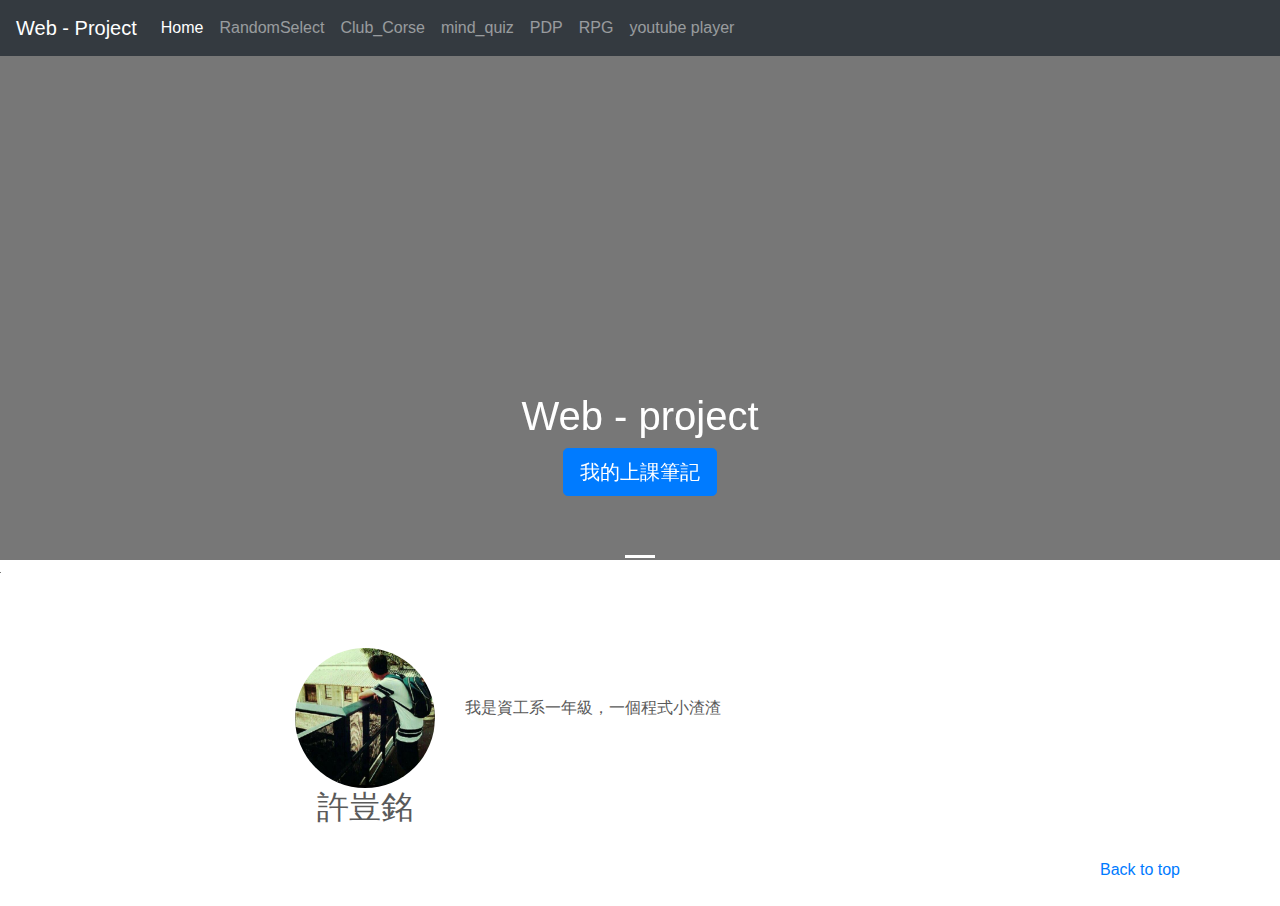
<file: index.html>
<!doctype html>
<html lang="en">
  <head>
    <meta charset="utf-8">
    <meta name="viewport" content="width=device-width, initial-scale=1, shrink-to-fit=no">
    <meta name="description" content="">
    <meta name="author" content="">
    <link rel="icon" href="favicon.ico">

    <title>Web - Project</title>

    <!-- Bootstrap core CSS -->
    <link href="dist/css/bootstrap.min.css" rel="stylesheet">

    <!-- Custom styles for this template -->
    <link href="carousel.css" rel="stylesheet">
  </head>
  <body>

    <header>
      <nav class="navbar navbar-expand-md navbar-dark fixed-top bg-dark">
        <a class="navbar-brand" href="#">Web - Project</a>
        <button class="navbar-toggler" type="button" data-toggle="collapse" data-target="#navbarCollapse" aria-controls="navbarCollapse" aria-expanded="false" aria-label="Toggle navigation">
          <span class="navbar-toggler-icon"></span>
        </button>
        <div class="collapse navbar-collapse" id="navbarCollapse">
          <ul class="navbar-nav mr-auto">
            <li class="nav-item active">
              <a class="nav-link" href="#">Home <span class="sr-only">(current)</span></a>
            </li>
            <li class="nav-item">
              <a class="nav-link" href="random_selector.html">RandomSelect</a>
            </li>
            <li class="nav-item">
              <a class="nav-link" href="club_corse.html">Club_Corse</a>
            </li>
            <li class="nav-item">
              <a class="nav-link" href="mind_quiz.html">mind_quiz</a>
            </li>
            <li class="nav-item">
              <a class="nav-link" href="pdp.html">PDP</a>
            </li>
            <li class="nav-item">
              <a class="nav-link" href="rpg.html">RPG</a>
            </li>
            <li class="nav-item">
              <a class="nav-link" href="youtube_player.html">youtube player</a>
            </li>
            <li class="nav-item disable">
              <a class="nav-link" href="#"></a>
            </li>
          </ul>
        </div>
      </nav>
    </header>

    <main role="main">

      <div id="myCarousel" class="carousel slide" data-ride="carousel">
        <ol class="carousel-indicators">
          <li data-target="#myCarousel" data-slide-to="0" class="active"></li>
        </ol>
        <div class="carousel-inner">
          <div class="carousel-item active"></div>
            <img class="first-slide" src="[data-uri]" alt="First slide">
            <div class="container">
              <div class="carousel-caption text-middle">
                <h1>Web - project</h1>
                <p><a class="btn btn-lg btn-primary" href="https://docs.google.com/document/d/1Hku1h0FLXio_aRFIKC2BXtvL7OJD-ErbY-QIxynqrBQ/edit?usp=sharing" role="button">我的上課筆記</a></p>
              </div>
            </div>
          </div>
        </div>
      </div>


      <!-- Marketing messaging and featurettes
      ================================================== -->
      <!-- Wrap the rest of the page in another container to center all the content. -->

      <div class="container marketing">

        <!-- Three columns of text below the carousel -->
        <div class="row">
          <div class="col-lg-4">
            <div class="float-right">
            <img class="rounded-circle" src="123.jpg" alt="Generic placeholder image" width="140" height="140">
            <h2>許豈銘</h2>
          </div>
          </div>
          <div class="col-lg-5">
            <br>
            <br>
            <p>我是資工系一年級，一個程式小渣渣</p>
        </div>

        <!-- START THE FEATURETTES -->

        <hr class="featurette-divider">

        <!-- /END THE FEATURETTES -->

      </div><!-- /.container -->


      <!-- FOOTER -->
      <footer class="container">
        <p class="float-right"><a href="#">Back to top</a></p></footer>
    </main>

    <!-- Bootstrap core JavaScript
    ================================================== -->
    <!-- Placed at the end of the document so the pages load faster -->
    <script src="https://code.jquery.com/jquery-3.3.1.slim.min.js" integrity="sha384-q8i/X+965DzO0rT7abK41JStQIAqVgRVzpbzo5smXKp4YfRvH+8abtTE1Pi6jizo" crossorigin="anonymous"></script>
    <script>window.jQuery || document.write('<script src="assets/js/vendor/jquery-slim.min.js"><\/script>')</script>
    <script src="assets/js/vendor/popper.min.js"></script>
    <script src="dist/js/bootstrap.min.js"></script>
    <!-- Just to make our placeholder images work. Don't actually copy the next line! -->
    <script src="assets/js/vendor/holder.min.js"></script>
  </body>
</html>
</file>
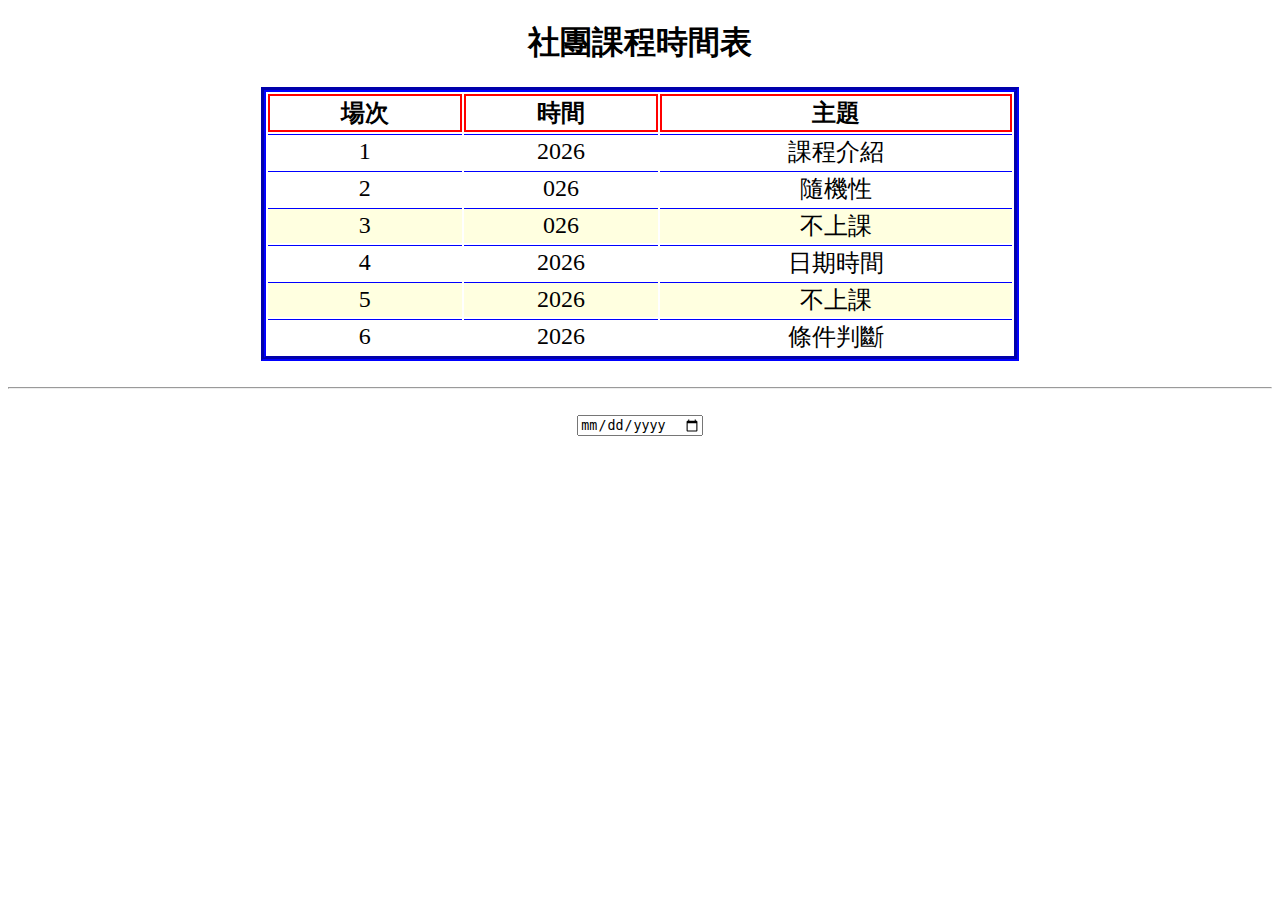
<file: club_corse/index.html>
<!DOCTYPE html>

<!--[if gt IE 8]><!--> <html class="no-js"> <!--<![endif]-->
    <head>
        <meta charset="utf-8">
        <meta http-equiv="X-UA-Compatible" content="IE=edge">
        <title>Hello JavaScript</title>
        <meta name="description" content="">
        <meta name="viewport" content="width=device-width, initial-scale=1">
        <link rel="stylesheet" href="style.css">
        <script src="https://code.jquery.com/jquery-3.4.1.min.js"></script>
        <script src="topic.js"></script>
        <script src="main.js"></script>
    </head>
    <body>
        <h1>社團課程時間表</h1>
        <table id="courseTable"></table>
        <br><hr><br>
        <input type="date" id="inputDate">
    </body>
</html>
</file>
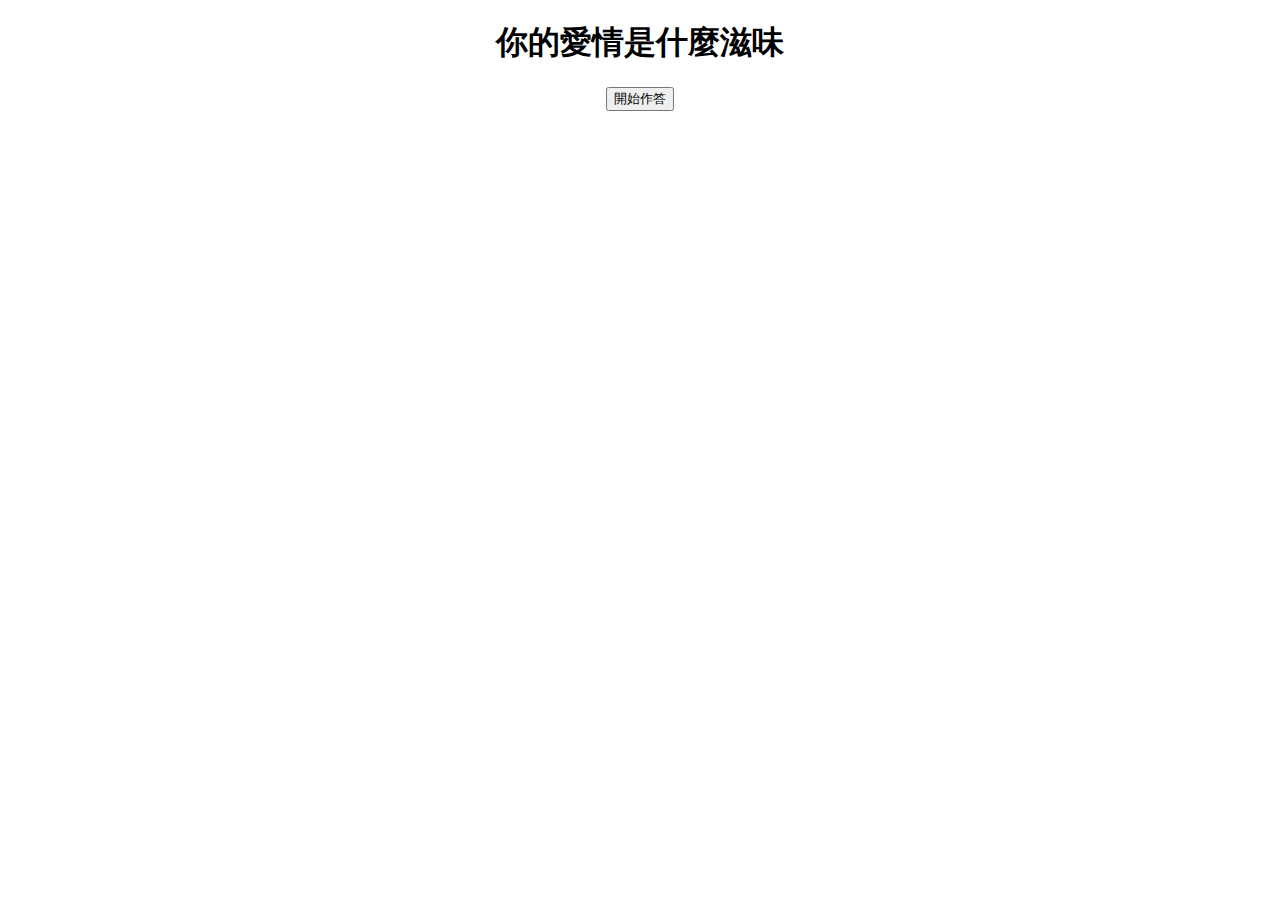
<file: mind_quiz/index.html>
<!DOCTYPE html>
<html>
    <head>
        <meta charset="utf-8">
        <title>Mind Quiz</title>
        <link rel="stylesheet" href="style.css">
        <script src="https://code.jquery.com/jquery-3.4.1.min.js"></script>
        <script src="data.js"></script>
        <script src="main.js"></script>
    </head>
    <body>
        <h1>你的愛情是什麼滋味</h1>
        <div>
            <h2 id="question"></h2>
            <div id="options"></div>
        </div>
        <input id="startButton" type="button" value="開始作答">
    </body>
</html>
</file>
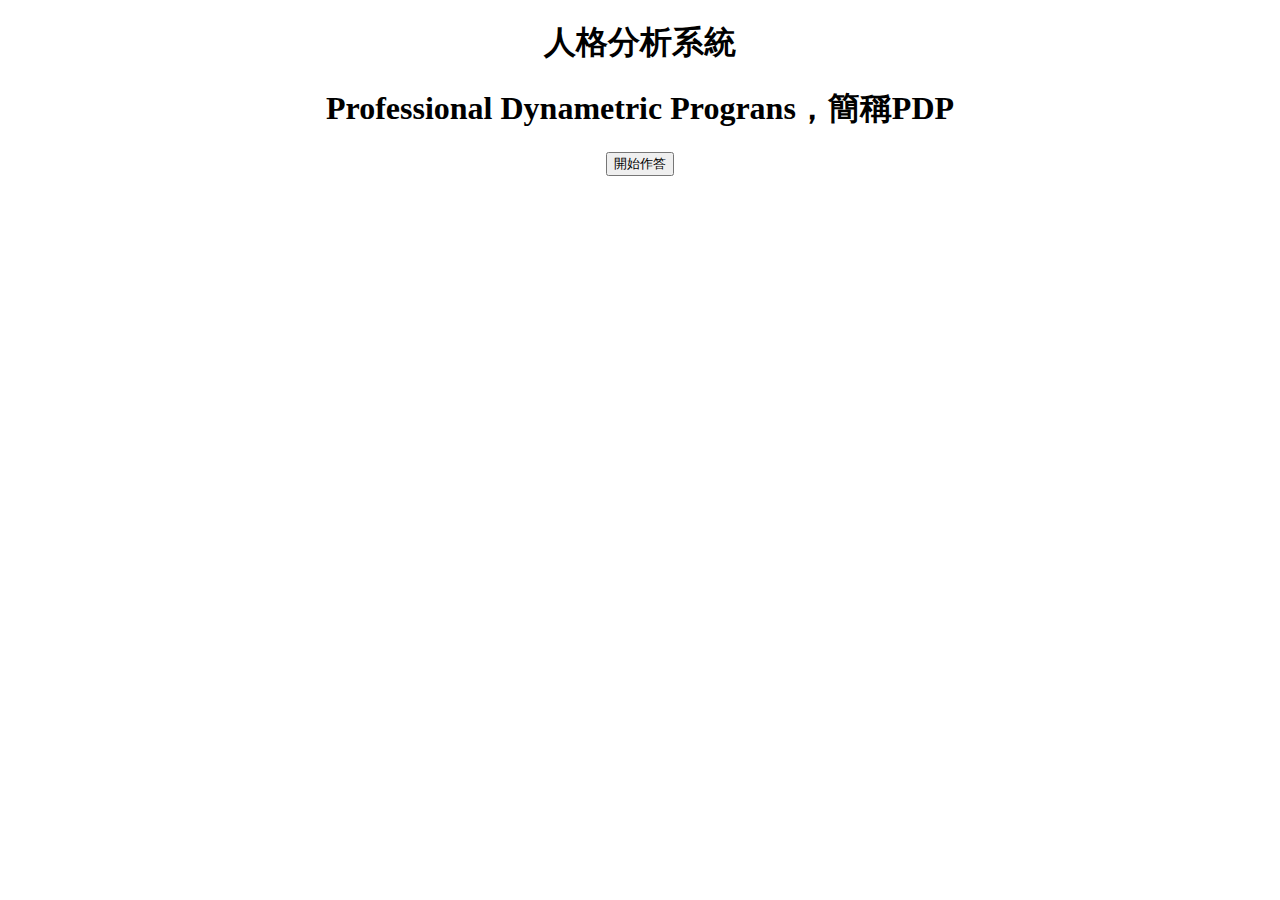
<file: pdp/index.html>
<!DOCTYPE html>
<html>
    <head>
        <meta charset="utf-8">
        <title>Mind Quiz</title>
        <link rel="stylesheet" href="style.css">
        <script src="https://code.jquery.com/jquery-3.4.1.min.js"></script>
        <script src="data.js"></script>
        <script src="main.js"></script>
    </head>
    <body>
        <h1>人格分析系統</h1>
        <h1>Professional Dynametric Prograns，簡稱PDP</h1>
        <div>
            <h2 id="question"></h2>
            <div id="options"></div>
        </div>
        <input id="startButton" type="button" value="開始作答">
    </body>
</html>
</file>
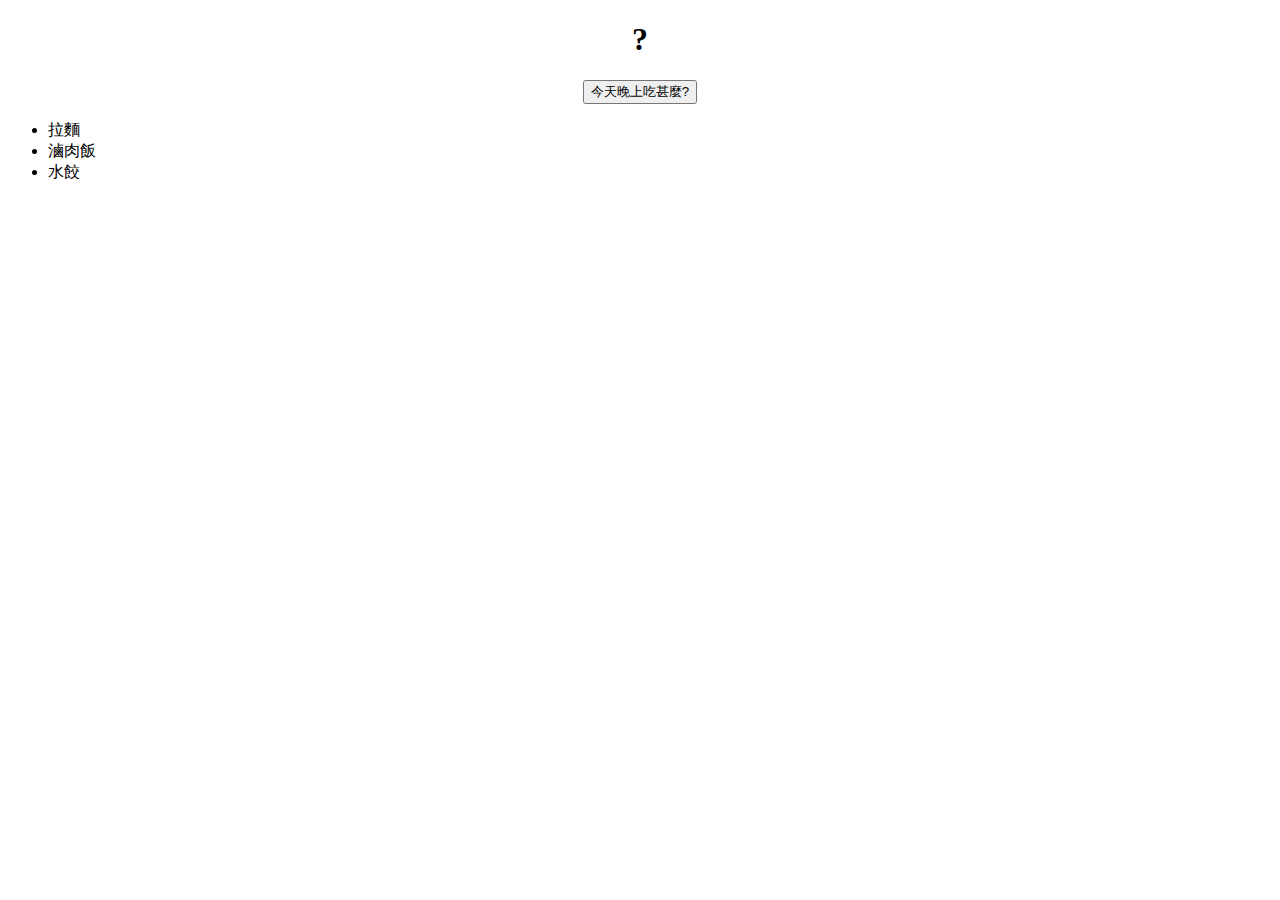
<file: random_food(random)/index.html>
<!DOCTYPE html>

<!--[if gt IE 8]><!--> <html class="no-js"> <!--<![endif]-->
    <head>
        <meta charset="utf-8">
        <meta http-equiv="X-UA-Compatible" content="IE=edge">
        <title>Hello JavaScript</title>
        <meta name="description" content="">
        <meta name="viewport" content="width=device-width, initial-scale=1">
        <link rel="stylesheet" href="style.css">
        <script src="https://code.jquery.com/jquery-3.4.1.min.js"></script>
        <script src="main.js"></script>
    </head>
    <body>
        <h1>?</h1>
        <input type="button" value="今天晚上吃甚麼?">
        <ul>
            <li>拉麵</li>
            <li>滷肉飯</li>
            <li>水餃</li>
        </ul>
        <img id="food">
    </body>
</html>
</file>
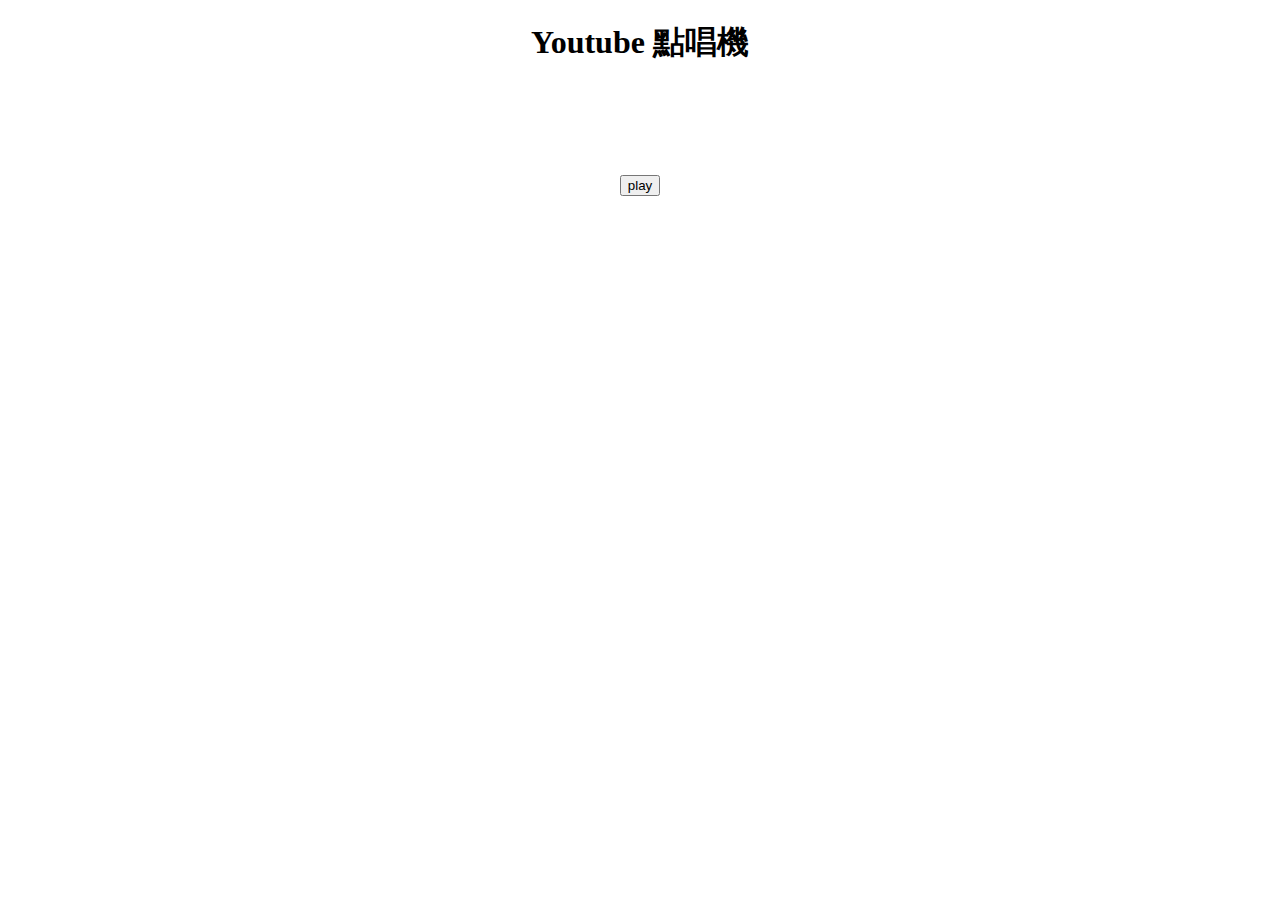
<file: youtube_player/index.html>
<!DOCTYPE html>
<html>
    <head>
        <meta charset="utf-8">
        <title>Youtube Player</title>
        <link rel="stylesheet" href="style.css">
        <script src="https://code.jquery.com/jquery-3.4.1.min.js"></script>
        <script src="https://www.youtube.com/iframe_api"></script>
        <script src="playlist.js"></script>
        <script src="main.js"></script>
    </head>
    <body>
        <h1>Youtube 點唱機</h1>
        <h2></h2>
        <div id = "player"></div>
        <br>
        <br>
        <input id="playButton" type="button" value="play">
    </body>
</html>
</file>
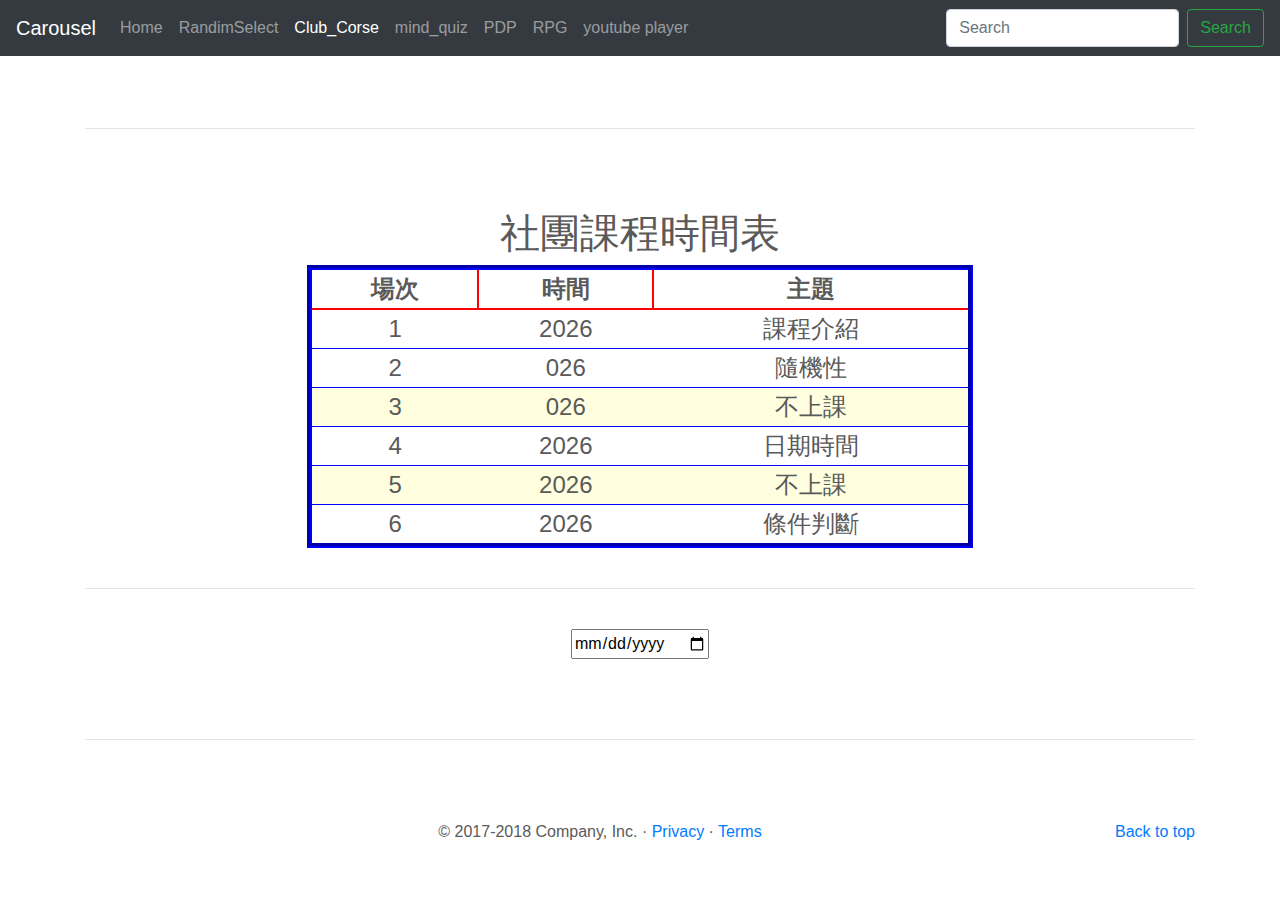
<file: club_corse.html>
<!doctype html>
<html lang="en">
  <head>
    <meta charset="utf-8">
    <meta name="viewport" content="width=device-width, initial-scale=1, shrink-to-fit=no">
    <meta name="description" content="">
    <meta name="author" content="">
    <link rel="icon" href="favicon.ico">

    <title>Carousel Template for Bootstrap</title>

    <!-- Bootstrap core CSS -->
    <link href="dist/css/bootstrap.min.css" rel="stylesheet">
    <link href="club_corse/style.css" rel="stylesheet">

    <!-- Custom styles for this template -->
    <link href="carousel.css" rel="stylesheet">
  </head>
  <body>

    <header>
      <nav class="navbar navbar-expand-md navbar-dark fixed-top bg-dark">
        <a class="navbar-brand" href="#">Carousel</a>
        <button class="navbar-toggler" type="button" data-toggle="collapse" data-target="#navbarCollapse" aria-controls="navbarCollapse" aria-expanded="false" aria-label="Toggle navigation">
          <span class="navbar-toggler-icon"></span>
        </button>
        <div class="collapse navbar-collapse" id="navbarCollapse">
          <ul class="navbar-nav mr-auto">
            <li class="nav-item ">
              <a class="nav-link" href="index.html">Home <span class="sr-only">(current)</span></a>
            </li>
            <li class="nav-item ">
              <a class="nav-link" href="random_selector.html">RandimSelect</a>
            </li>
            <li class="nav-item active">
                <a class="nav-link" href="#">Club_Corse</a>
            </li>
            <li class="nav-item">
                <a class="nav-link" href="mind_quiz.html">mind_quiz</a>
              </li>
              <li class="nav-item">
                <a class="nav-link" href="pdp.html">PDP</a>
              </li>
              <li class="nav-item">
                <a class="nav-link" href="rpg.html">RPG</a>
              </li>
              <li class="nav-item">
                <a class="nav-link" href="youtube_player.html">youtube player</a>
              </li>
              <li class="nav-item disable">
                <a class="nav-link" href="#"></a>
              </li>
          </ul>
          <form class="form-inline mt-2 mt-md-0">
            <input class="form-control mr-sm-2" type="text" placeholder="Search" aria-label="Search">
            <button class="btn btn-outline-success my-2 my-sm-0" type="submit">Search</button>
          </form>
        </div>
      </nav>
    </header>

    <main role="main">
        <div class="container marketing">
            <hr class="featurette-divider">

            <h1>社團課程時間表</h1>
        <table id="courseTable"></table>
        <br><hr><br>
        <input type="date" id="inputDate">

             <hr class="featurette-divider">

        <!-- /END THE FEATURETTES -->

      </div><!-- /.container -->


      <!-- FOOTER -->
      <footer class="container">
        <p class="float-right"><a href="#">Back to top</a></p>
        <p>&copy; 2017-2018 Company, Inc. &middot; <a href="#">Privacy</a> &middot; <a href="#">Terms</a></p>
      </footer>
    </main>

    <!-- Bootstrap core JavaScript
    ================================================== -->
    <!-- Placed at the end of the document so the pages load faster -->
    <script src="https://code.jquery.com/jquery-3.3.1.slim.min.js" integrity="sha384-q8i/X+965DzO0rT7abK41JStQIAqVgRVzpbzo5smXKp4YfRvH+8abtTE1Pi6jizo" crossorigin="anonymous"></script>
    <script>window.jQuery || document.write('<script src="assets/js/vendor/jquery-slim.min.js"><\/script>')</script>
    <script src="assets/js/vendor/popper.min.js"></script>
    <script src="dist/js/bootstrap.min.js"></script>
    <script src="club_corse/topic.js"></script>
    <script src="club_corse/main.js"></script>
   
    <!-- Just to make our placeholder images work. Don't actually copy the next line! -->
    <script src="assets/js/vendor/holder.min.js"></script>
  </body>
</html>
</file>
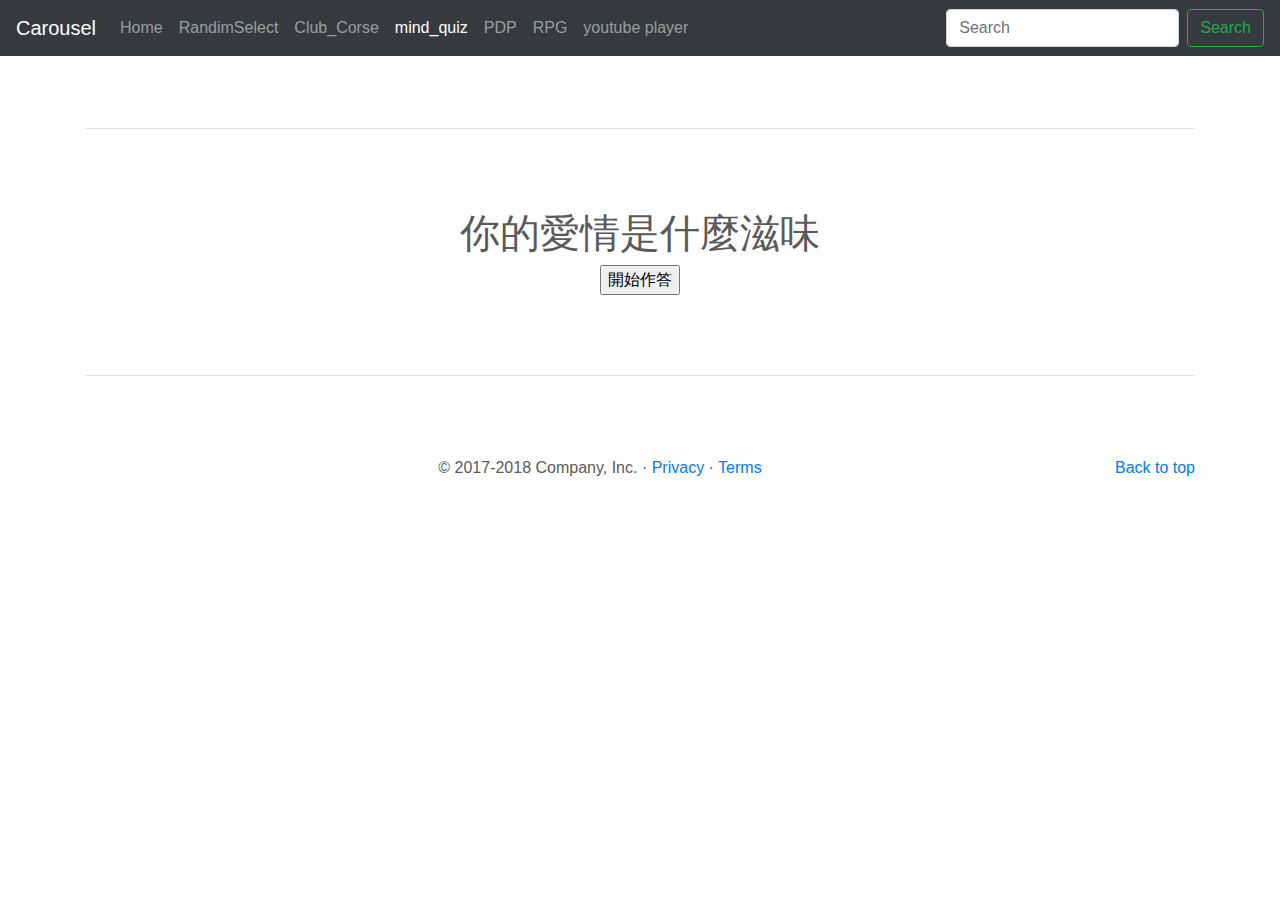
<file: mind_quiz.html>
<!doctype html>
<html lang="en">
  <head>
    <meta charset="utf-8">
    <meta name="viewport" content="width=device-width, initial-scale=1, shrink-to-fit=no">
    <meta name="description" content="">
    <meta name="author" content="">
    <link rel="icon" href="favicon.ico">

    <title>Carousel Template for Bootstrap</title>

    <!-- Bootstrap core CSS -->
    <link href="dist/css/bootstrap.min.css" rel="stylesheet">
    <link href="mind_quiz/style.css" rel="stylesheet">

    <!-- Custom styles for this template -->
    <link href="carousel.css" rel="stylesheet">
  </head>
  <body>

    <header>
      <nav class="navbar navbar-expand-md navbar-dark fixed-top bg-dark">
        <a class="navbar-brand" href="#">Carousel</a>
        <button class="navbar-toggler" type="button" data-toggle="collapse" data-target="#navbarCollapse" aria-controls="navbarCollapse" aria-expanded="false" aria-label="Toggle navigation">
          <span class="navbar-toggler-icon"></span>
        </button>
        <div class="collapse navbar-collapse" id="navbarCollapse">
          <ul class="navbar-nav mr-auto">
            <li class="nav-item ">
              <a class="nav-link" href="index.html">Home <span class="sr-only">(current)</span></a>
            </li>
            <li class="nav-item">
              <a class="nav-link" href="random_selector.html">RandimSelect</a>
            </li>
            <li class="nav-item">
                <a class="nav-link" href="club_corse.html">Club_Corse</a>
            </li>
            <li class="nav-item active">
                <a class="nav-link" href="#">mind_quiz</a>
              </li>
              <li class="nav-item">
                <a class="nav-link" href="pdp.html">PDP</a>
              </li>
              <li class="nav-item">
                <a class="nav-link" href="rpg.html">RPG</a>
              </li>
              <li class="nav-item">
                <a class="nav-link" href="youtube_player.html">youtube player</a>
              </li>
              <li class="nav-item disable">
                <a class="nav-link" href="#"></a>
              </li>
          </ul>
          <form class="form-inline mt-2 mt-md-0">
            <input class="form-control mr-sm-2" type="text" placeholder="Search" aria-label="Search">
            <button class="btn btn-outline-success my-2 my-sm-0" type="submit">Search</button>
          </form>
        </div>
      </nav>
    </header>

    <main role="main">
        <div class="container marketing">
            <hr class="featurette-divider">

            <h1>你的愛情是什麼滋味</h1>
        <div>
            <h2 id="question"></h2>
            <div id="options"></div>
        </div>
        <input id="startButton" type="button" value="開始作答">

             <hr class="featurette-divider">

        <!-- /END THE FEATURETTES -->

      </div><!-- /.container -->


      <!-- FOOTER -->
      <footer class="container">
        <p class="float-right"><a href="#">Back to top</a></p>
        <p>&copy; 2017-2018 Company, Inc. &middot; <a href="#">Privacy</a> &middot; <a href="#">Terms</a></p>
      </footer>
    </main>

    <!-- Bootstrap core JavaScript
    ================================================== -->
    <!-- Placed at the end of the document so the pages load faster -->
    <script src="https://code.jquery.com/jquery-3.3.1.slim.min.js" integrity="sha384-q8i/X+965DzO0rT7abK41JStQIAqVgRVzpbzo5smXKp4YfRvH+8abtTE1Pi6jizo" crossorigin="anonymous"></script>
    <script>window.jQuery || document.write('<script src="assets/js/vendor/jquery-slim.min.js"><\/script>')</script>
    <script src="assets/js/vendor/popper.min.js"></script>
    <script src="dist/js/bootstrap.min.js"></script>
    <script src="mind_quiz/data.js"></script>
    <script src="mind_quiz/main.js"></script>
    <!-- Just to make our placeholder images work. Don't actually copy the next line! -->
    <script src="assets/js/vendor/holder.min.js"></script>
  </body>
</html>
</file>
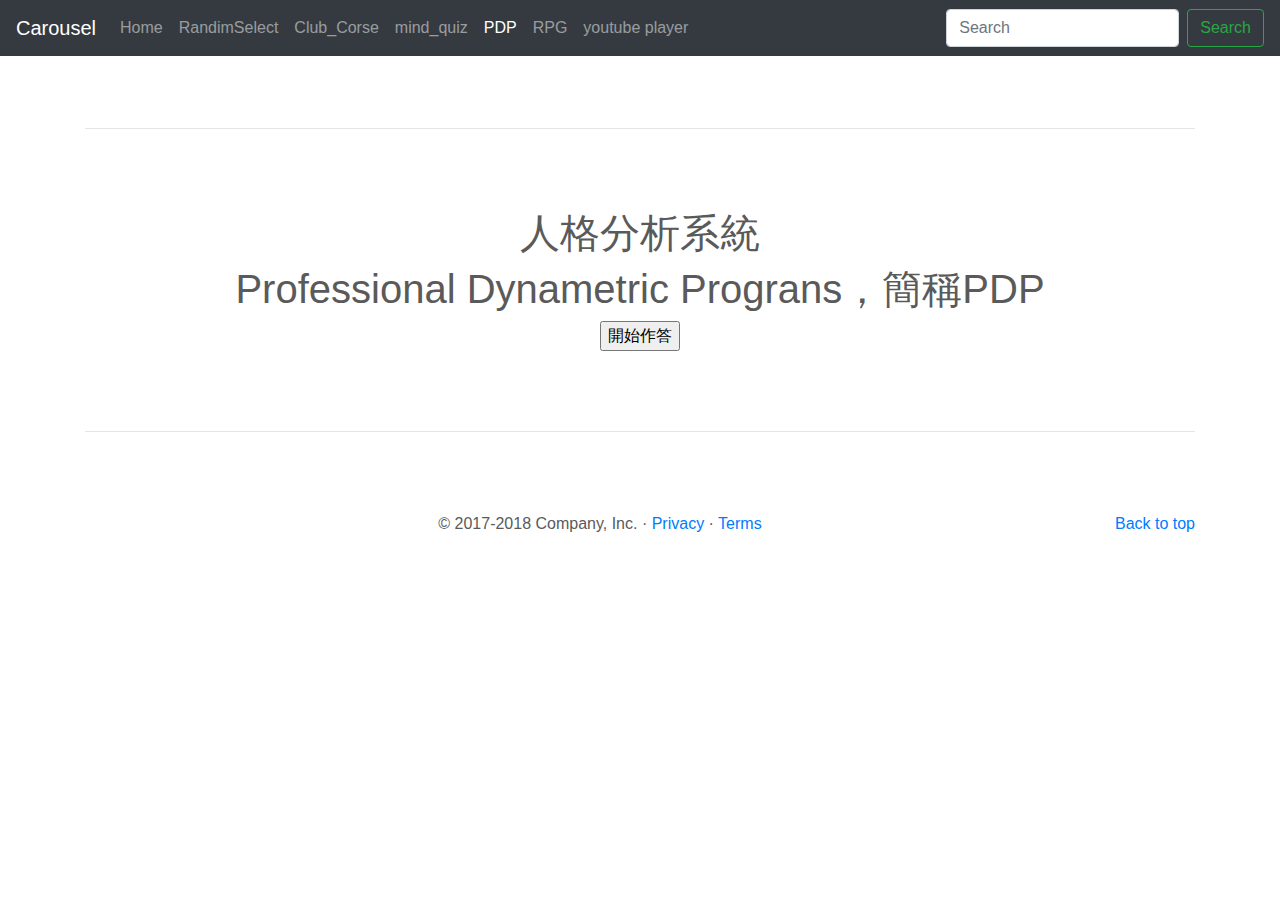
<file: pdp.html>
<!doctype html>
<html lang="en">
  <head>
    <meta charset="utf-8">
    <meta name="viewport" content="width=device-width, initial-scale=1, shrink-to-fit=no">
    <meta name="description" content="">
    <meta name="author" content="">
    <link rel="icon" href="favicon.ico">

    <title>Carousel Template for Bootstrap</title>

    <!-- Bootstrap core CSS -->
    <link href="dist/css/bootstrap.min.css" rel="stylesheet">
    <link href="pdp/style.css" rel="stylesheet">

    <!-- Custom styles for this template -->
    <link href="carousel.css" rel="stylesheet">
  </head>
  <body>

    <header>
      <nav class="navbar navbar-expand-md navbar-dark fixed-top bg-dark">
        <a class="navbar-brand" href="#">Carousel</a>
        <button class="navbar-toggler" type="button" data-toggle="collapse" data-target="#navbarCollapse" aria-controls="navbarCollapse" aria-expanded="false" aria-label="Toggle navigation">
          <span class="navbar-toggler-icon"></span>
        </button>
        <div class="collapse navbar-collapse" id="navbarCollapse">
          <ul class="navbar-nav mr-auto">
            <li class="nav-item ">
              <a class="nav-link" href="index.html">Home <span class="sr-only">(current)</span></a>
            </li>
            <li class="nav-item">
              <a class="nav-link" href="random_selector.html">RandimSelect</a>
            </li>
            <li class="nav-item">
                <a class="nav-link" href="club_corse.html">Club_Corse</a>
            </li>
            <li class="nav-item">
                <a class="nav-link" href="mind_quiz.html">mind_quiz</a>
              </li>
              <li class="nav-item active">
                <a class="nav-link" href="#">PDP</a>
              </li>
              <li class="nav-item">
                <a class="nav-link" href="rpg.html">RPG</a>
              </li>
              <li class="nav-item">
                <a class="nav-link" href="youtube_player.html">youtube player</a>
              </li>
              <li class="nav-item disable">
                <a class="nav-link" href="#"></a>
              </li>
          </ul>
          <form class="form-inline mt-2 mt-md-0">
            <input class="form-control mr-sm-2" type="text" placeholder="Search" aria-label="Search">
            <button class="btn btn-outline-success my-2 my-sm-0" type="submit">Search</button>
          </form>
        </div>
      </nav>
    </header>

    <main role="main">
        <div class="container marketing">
            <hr class="featurette-divider">

            <h1>人格分析系統</h1>
        <h1>Professional Dynametric Prograns，簡稱PDP</h1>
        <div>
            <h2 id="question"></h2>
            <div id="options"></div>
        </div>
        <input id="startButton" type="button" value="開始作答">

             <hr class="featurette-divider">

        <!-- /END THE FEATURETTES -->

      </div><!-- /.container -->


      <!-- FOOTER -->
      <footer class="container">
        <p class="float-right"><a href="#">Back to top</a></p>
        <p>&copy; 2017-2018 Company, Inc. &middot; <a href="#">Privacy</a> &middot; <a href="#">Terms</a></p>
      </footer>
    </main>

    <!-- Bootstrap core JavaScript
    ================================================== -->
    <!-- Placed at the end of the document so the pages load faster -->
    <script src="https://code.jquery.com/jquery-3.3.1.slim.min.js" integrity="sha384-q8i/X+965DzO0rT7abK41JStQIAqVgRVzpbzo5smXKp4YfRvH+8abtTE1Pi6jizo" crossorigin="anonymous"></script>
    <script>window.jQuery || document.write('<script src="assets/js/vendor/jquery-slim.min.js"><\/script>')</script>
    <script src="assets/js/vendor/popper.min.js"></script>
    <script src="dist/js/bootstrap.min.js"></script>
    <script src="pdp/data.js"></script>
    <script src="pdp/main.js"></script>
    <!-- Just to make our placeholder images work. Don't actually copy the next line! -->
    <script src="assets/js/vendor/holder.min.js"></script>
  </body>
</html>
</file>
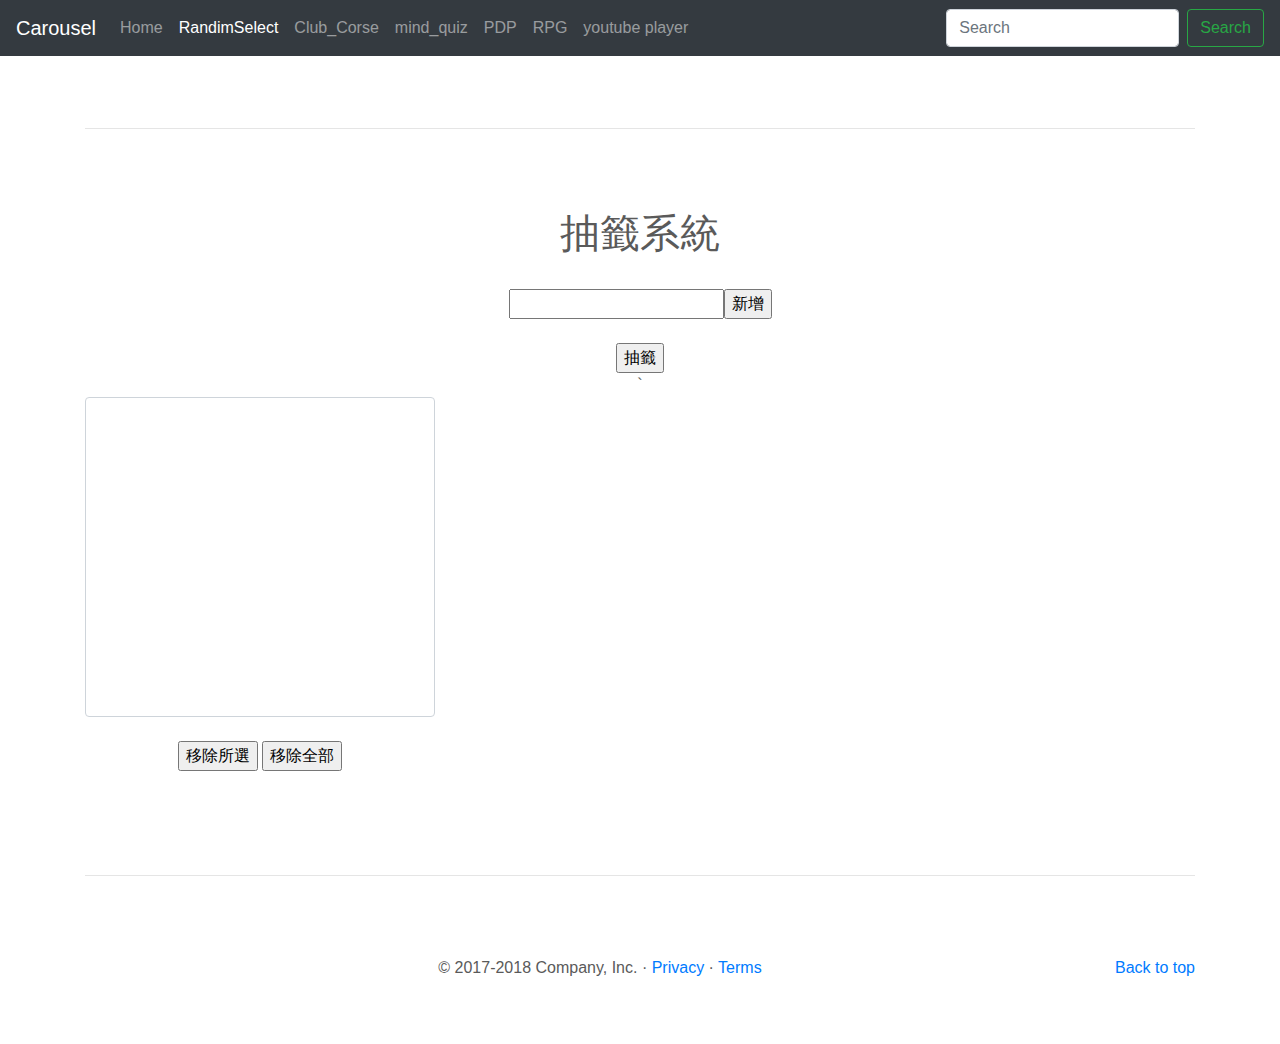
<file: random_selector.html>
<!doctype html>
<html lang="en">
  <head>
    <meta charset="utf-8">
    <meta name="viewport" content="width=device-width, initial-scale=1, shrink-to-fit=no">
    <meta name="description" content="">
    <meta name="author" content="">
    <link rel="icon" href="favicon.ico">

    <title>Carousel Template for Bootstrap</title>

    <!-- Bootstrap core CSS -->
    <link href="dist/css/bootstrap.min.css" rel="stylesheet">
    <link href="random_food(random)/style.css" rel="stylesheet">

    <!-- Custom styles for this template -->
    <link href="carousel.css" rel="stylesheet">
  </head>
  <body>

    <header>
      <nav class="navbar navbar-expand-md navbar-dark fixed-top bg-dark">
        <a class="navbar-brand" href="#">Carousel</a>
        <button class="navbar-toggler" type="button" data-toggle="collapse" data-target="#navbarCollapse" aria-controls="navbarCollapse" aria-expanded="false" aria-label="Toggle navigation">
          <span class="navbar-toggler-icon"></span>
        </button>
        <div class="collapse navbar-collapse" id="navbarCollapse">
          <ul class="navbar-nav mr-auto">
            <li class="nav-item ">
              <a class="nav-link" href="index.html">Home <span class="sr-only">(current)</span></a>
            </li>
            <li class="nav-item active">
              <a class="nav-link" href="#">RandimSelect</a>
            </li>
            <li class="nav-item">
                <a class="nav-link" href="club_corse.html">Club_Corse</a>
            </li>
            <li class="nav-item">
                <a class="nav-link" href="mind_quiz.html">mind_quiz</a>
              </li>
              <li class="nav-item">
                <a class="nav-link" href="pdp.html">PDP</a>
              </li>
              <li class="nav-item">
                <a class="nav-link" href="rpg.html">RPG</a>
              </li>
              <li class="nav-item">
                <a class="nav-link" href="youtube_player.html">youtube player</a>
              </li>
              <li class="nav-item disable">
                <a class="nav-link" href="#"></a>
              </li>
          </ul>
          <form class="form-inline mt-2 mt-md-0">
            <input class="form-control mr-sm-2" type="text" placeholder="Search" aria-label="Search">
            <button class="btn btn-outline-success my-2 my-sm-0" type="submit">Search</button>
          </form>
        </div>
      </nav>
    </header>

    <main role="main">
        <div class="container marketing">
            <hr class="featurette-divider">

            <h1>抽籤系統</h1>
            <br>
            <input type="text" id="abc"><input type="button" value="新增" id="add">
            <br><br>
            <input type="button" id="random" value="抽籤"><br>
`            <div class="row">
              <div class="col-lg-4">
                <select multiple class="form-control" id="slect">
                  </select>
                  <br>
                  <input type="button" id="delete" value="移除所選">
                  <input type="button" id="deleteAll" value="移除全部">
                  </div>
                  <div class="col-lg-4" id="result">
                    
                  </div>
                  </div>

             <hr class="featurette-divider">

        <!-- /END THE FEATURETTES -->

      </div><!-- /.container -->


      <!-- FOOTER -->
      <footer class="container">
        <p class="float-right"><a href="#">Back to top</a></p>
        <p>&copy; 2017-2018 Company, Inc. &middot; <a href="#">Privacy</a> &middot; <a href="#">Terms</a></p>
      </footer>
    </main>

    <!-- Bootstrap core JavaScript
    ================================================== -->
    <!-- Placed at the end of the document so the pages load faster -->
    <script src="https://code.jquery.com/jquery-3.3.1.slim.min.js" integrity="sha384-q8i/X+965DzO0rT7abK41JStQIAqVgRVzpbzo5smXKp4YfRvH+8abtTE1Pi6jizo" crossorigin="anonymous"></script>
    <script>window.jQuery || document.write('<script src="assets/js/vendor/jquery-slim.min.js"><\/script>')</script>
    <script src="assets/js/vendor/popper.min.js"></script>
    <script src="dist/js/bootstrap.min.js"></script>
    <script src="random_food(random)/main.js"></script>
    <!-- Just to make our placeholder images work. Don't actually copy the next line! -->
    <script src="assets/js/vendor/holder.min.js"></script>
  </body>
</html>
</file>
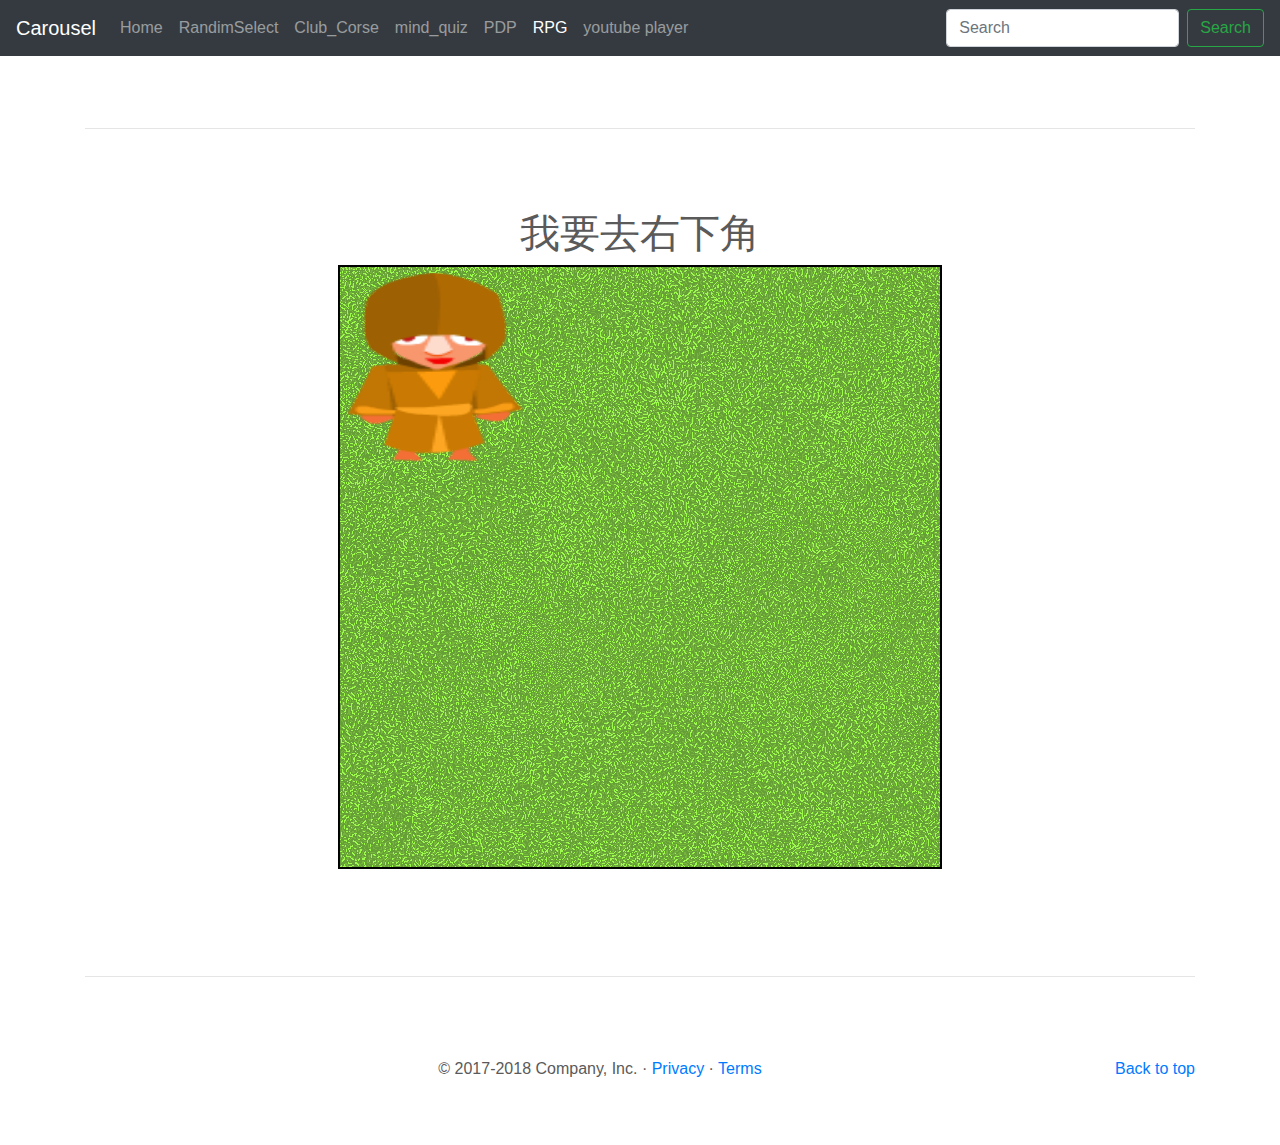
<file: rpg.html>
<!doctype html>
<html lang="en">
  <head>
    <meta charset="utf-8">
    <meta name="viewport" content="width=device-width, initial-scale=1, shrink-to-fit=no">
    <meta name="description" content="">
    <meta name="author" content="">
    <link rel="icon" href="favicon.ico">

    <title>Carousel Template for Bootstrap</title>

    <!-- Bootstrap core CSS -->
    <link href="dist/css/bootstrap.min.css" rel="stylesheet">
    <link href="RPG/style.css" rel="stylesheet">

    <!-- Custom styles for this template -->
    <link href="carousel.css" rel="stylesheet">
  </head>
  <body>

    <header>
      <nav class="navbar navbar-expand-md navbar-dark fixed-top bg-dark">
        <a class="navbar-brand" href="#">Carousel</a>
        <button class="navbar-toggler" type="button" data-toggle="collapse" data-target="#navbarCollapse" aria-controls="navbarCollapse" aria-expanded="false" aria-label="Toggle navigation">
          <span class="navbar-toggler-icon"></span>
        </button>
        <div class="collapse navbar-collapse" id="navbarCollapse">
          <ul class="navbar-nav mr-auto">
            <li class="nav-item ">
              <a class="nav-link" href="index.html">Home <span class="sr-only">(current)</span></a>
            </li>
            <li class="nav-item">
              <a class="nav-link" href="random_selector.html">RandimSelect</a>
            </li>
            <li class="nav-item">
                <a class="nav-link" href="club_corse.html">Club_Corse</a>
            </li>
            <li class="nav-item">
                <a class="nav-link" href="mind_quiz.html">mind_quiz</a>
              </li>
              <li class="nav-item ">
                <a class="nav-link" href="pdp.html">PDP</a>
              </li>
              <li class="nav-item active">
                <a class="nav-link" href="#">RPG</a>
              </li>
              <li class="nav-item">
                <a class="nav-link" href="youtube_player.html">youtube player</a>
              </li>
              <li class="nav-item disable">
                <a class="nav-link" href="#"></a>
              </li>
          </ul>
          <form class="form-inline mt-2 mt-md-0">
            <input class="form-control mr-sm-2" type="text" placeholder="Search" aria-label="Search">
            <button class="btn btn-outline-success my-2 my-sm-0" type="submit">Search</button>
          </form>
        </div>
      </nav>
    </header>

    <main role="main">
        <div class="container marketing">
            <hr class="featurette-divider">

            <h1>我要去右下角</h1>
        <div>
            <canvas id="myCanvas" width="600" height="600"></canvas>
            <div id="talkbox"></div>
        </div>

             <hr class="featurette-divider">

        <!-- /END THE FEATURETTES -->

      </div><!-- /.container -->


      <!-- FOOTER -->
      <footer class="container">
        <p class="float-right"><a href="#">Back to top</a></p>
        <p>&copy; 2017-2018 Company, Inc. &middot; <a href="#">Privacy</a> &middot; <a href="#">Terms</a></p>
      </footer>
    </main>

    <!-- Bootstrap core JavaScript
    ================================================== -->
    <!-- Placed at the end of the document so the pages load faster -->
    <script src="https://code.jquery.com/jquery-3.3.1.slim.min.js" integrity="sha384-q8i/X+965DzO0rT7abK41JStQIAqVgRVzpbzo5smXKp4YfRvH+8abtTE1Pi6jizo" crossorigin="anonymous"></script>
    <script>window.jQuery || document.write('<script src="assets/js/vendor/jquery-slim.min.js"><\/script>')</script>
    <script src="assets/js/vendor/popper.min.js"></script>
    <script src="dist/js/bootstrap.min.js"></script>
    <script src="RPG/main.js"></script>
    <!-- Just to make our placeholder images work. Don't actually copy the next line! -->
    <script src="assets/js/vendor/holder.min.js"></script>
  </body>
</html>
</file>
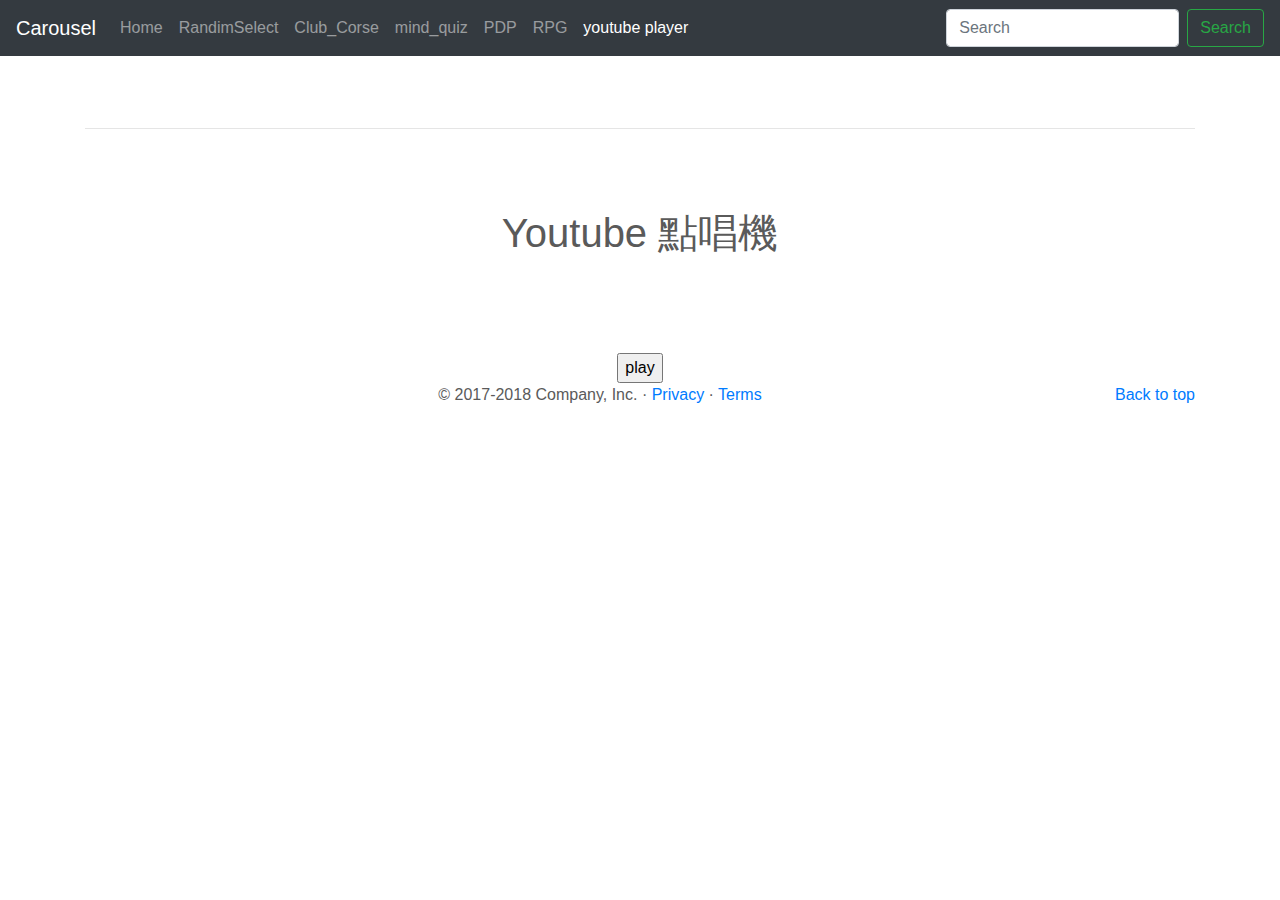
<file: youtube_player.html>
<!doctype html>
<html lang="en">
  <head>
    <meta charset="utf-8">
    <meta name="viewport" content="width=device-width, initial-scale=1, shrink-to-fit=no">
    <meta name="description" content="">
    <meta name="author" content="">
    <link rel="icon" href="favicon.ico">

    <title>Carousel Template for Bootstrap</title>

    <!-- Bootstrap core CSS -->
    <link href="dist/css/bootstrap.min.css" rel="stylesheet">
    <link href="youtube_player/style.css" rel="stylesheet">

    <!-- Custom styles for this template -->
    <link href="carousel.css" rel="stylesheet">
  </head>
  <body>

    <header>
      <nav class="navbar navbar-expand-md navbar-dark fixed-top bg-dark">
        <a class="navbar-brand" href="#">Carousel</a>
        <button class="navbar-toggler" type="button" data-toggle="collapse" data-target="#navbarCollapse" aria-controls="navbarCollapse" aria-expanded="false" aria-label="Toggle navigation">
          <span class="navbar-toggler-icon"></span>
        </button>
        <div class="collapse navbar-collapse" id="navbarCollapse">
          <ul class="navbar-nav mr-auto">
            <li class="nav-item ">
              <a class="nav-link" href="index.html">Home <span class="sr-only">(current)</span></a>
            </li>
            <li class="nav-item">
              <a class="nav-link" href="random_selector.html">RandimSelect</a>
            </li>
            <li class="nav-item">
                <a class="nav-link" href="club_corse.html">Club_Corse</a>
            </li>
            <li class="nav-item">
                <a class="nav-link" href="mind_quiz.html">mind_quiz</a>
              </li>
              <li class="nav-item ">
                <a class="nav-link" href="pdp.html">PDP</a>
              </li>
              <li class="nav-item ">
                <a class="nav-link" href="rpg.html">RPG</a>
              </li>
              <li class="nav-item active">
                <a class="nav-link" href="#">youtube player</a>
              </li>
              <li class="nav-item disable">
                <a class="nav-link" href="#"></a>
              </li>
          </ul>
          <form class="form-inline mt-2 mt-md-0">
            <input class="form-control mr-sm-2" type="text" placeholder="Search" aria-label="Search">
            <button class="btn btn-outline-success my-2 my-sm-0" type="submit">Search</button>
          </form>
        </div>
      </nav>
    </header>

    <main role="main">
        <div class="container marketing">
            <hr class="featurette-divider">

            <h1>Youtube 點唱機</h1>
        <h2 id="text"></h2>
        <div id ="player"></div>
        <br>
        <br>
        <input id="playButton" type="button" value="play">

        <!-- /END THE FEATURETTES -->

      </div><!-- /.container -->


      <!-- FOOTER -->
      <footer class="container">
        <p class="float-right"><a href="#">Back to top</a></p>
        <p>&copy; 2017-2018 Company, Inc. &middot; <a href="#">Privacy</a> &middot; <a href="#">Terms</a></p>
      </footer>
    </main>

    <!-- Bootstrap core JavaScript
    ================================================== -->
    <!-- Placed at the end of the document so the pages load faster -->
    <script src="https://code.jquery.com/jquery-3.3.1.slim.min.js" integrity="sha384-q8i/X+965DzO0rT7abK41JStQIAqVgRVzpbzo5smXKp4YfRvH+8abtTE1Pi6jizo" crossorigin="anonymous"></script>
    <script>window.jQuery || document.write('<script src="assets/js/vendor/jquery-slim.min.js"><\/script>')</script>
    <script src="assets/js/vendor/popper.min.js"></script>
    <script src="dist/js/bootstrap.min.js"></script>
    <script src="https://www.youtube.com/iframe_api"></script>

    <script src="youtube_player/playlist.js"></script>
    <script src="youtube_player/main.js"></script>
    <!-- Just to make our placeholder images work. Don't actually copy the next line! -->
    <script src="assets/js/vendor/holder.min.js"></script>
  </body>
</html>
</file>
<file: carousel.css>
/* GLOBAL STYLES
-------------------------------------------------- */
/* Padding below the footer and lighter body text */

body {
  padding-top: 3rem;
  padding-bottom: 3rem;
  color: #5a5a5a;
}


/* CUSTOMIZE THE CAROUSEL
-------------------------------------------------- */

/* Carousel base class */
.carousel {
  margin-bottom: 4rem;
}
/* Since positioning the image, we need to help out the caption */
.carousel-caption {
  bottom: 3rem;
  z-index: 10;
}

/* Declare heights because of positioning of img element */
.carousel-item {
  height: 32rem;
  background-color: #777;
}
.carousel-item > img {
  position: absolute;
  top: 0;
  left: 0;
  min-width: 100%;
  height: 32rem;
}


/* MARKETING CONTENT
-------------------------------------------------- */

/* Center align the text within the three columns below the carousel */
.marketing .col-lg-4 {
  margin-bottom: 1.5rem;
  text-align: center;
}
.marketing h2 {
  font-weight: 400;
}
.marketing .col-lg-4 p {
  margin-right: .75rem;
  margin-left: .75rem;
}


/* Featurettes
------------------------- */

.featurette-divider {
  margin: 5rem 0; /* Space out the Bootstrap <hr> more */
}

/* Thin out the marketing headings */
.featurette-heading {
  font-weight: 300;
  line-height: 1;
  letter-spacing: -.05rem;
}


/* RESPONSIVE CSS
-------------------------------------------------- */

@media (min-width: 40em) {
  /* Bump up size of carousel content */
  .carousel-caption p {
    margin-bottom: 1.25rem;
    font-size: 1.25rem;
    line-height: 1.4;
  }

  .featurette-heading {
    font-size: 50px;
  }
}

@media (min-width: 62em) {
  .featurette-heading {
    margin-top: 7rem;
  }
}
</file>
<file: club_corse/style.css>
body{
    text-align: center;
}

table{
    width: 60%;
    margin: auto;
    font-size: 1.5em;
    border: 5px groove blue;
}

td{
    border-top: 1px solid blue;
}

th{
    border: 2px solid red;
}
</file>
<file: mind_quiz/style.css>
body{
    text-align: center;
}
</file>
<file: pdp/style.css>
body{
    text-align: center;
}
</file>
<file: random_food(random)/style.css>
body{
    text-align: center;
}

li{
    text-align: left;
}

select{
    height: 20em;
}
</file>
<file: youtube_player/style.css>
body{
    text-align: center;
}

h2{
    height: 32px;
}
</file>
<file: RPG/style.css>
body{
    text-align: center;
}

canvas{
    border: 2px solid black;
    background-image: url(image/grasses68.gif);
}

#talkbox{
    height: 20px;
    color: brown;
    font-size: 26px;
    font-weight: bold;
}
</file>
